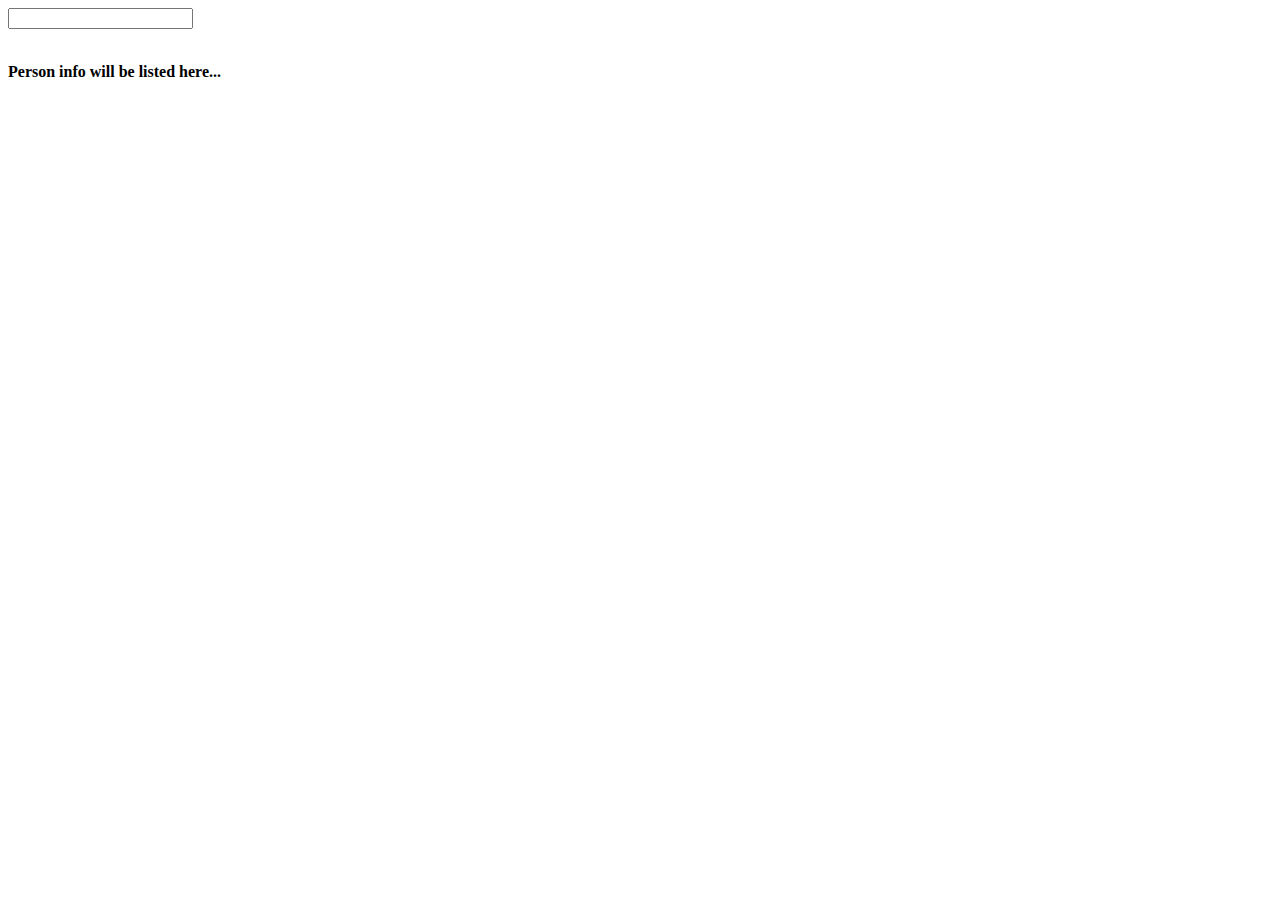
<file: opdracht3b/index.html>
<html>
<head>
    <script>
        function showUser(str) {
            if (str == "") {
                document.getElementById("txtHint").innerHTML = "";
                return;
            } else {
                if (window.XMLHttpRequest) {
                    xmlhttp = new XMLHttpRequest();
                } else {
                    xmlhttp = new ActiveXObject("Microsoft.XMLHTTP");
                }
                xmlhttp.onreadystatechange = function() {
                    if (this.readyState == 4 && this.status == 200) {
                        document.getElementById("txtHint").innerHTML = this.responseText;
                    }
                };
                xmlhttp.open("GET","ajax.php?q="+str,true);
                xmlhttp.send();
            }
        }
    </script>
</head>
<body>

<form>
    <input type="text" name="users" onkeyup="showUser(this.value)"> </input>
</form>
<br>
<div id="txtHint"><b>Person info will be listed here...</b></div>

</body>
</html>
</file>
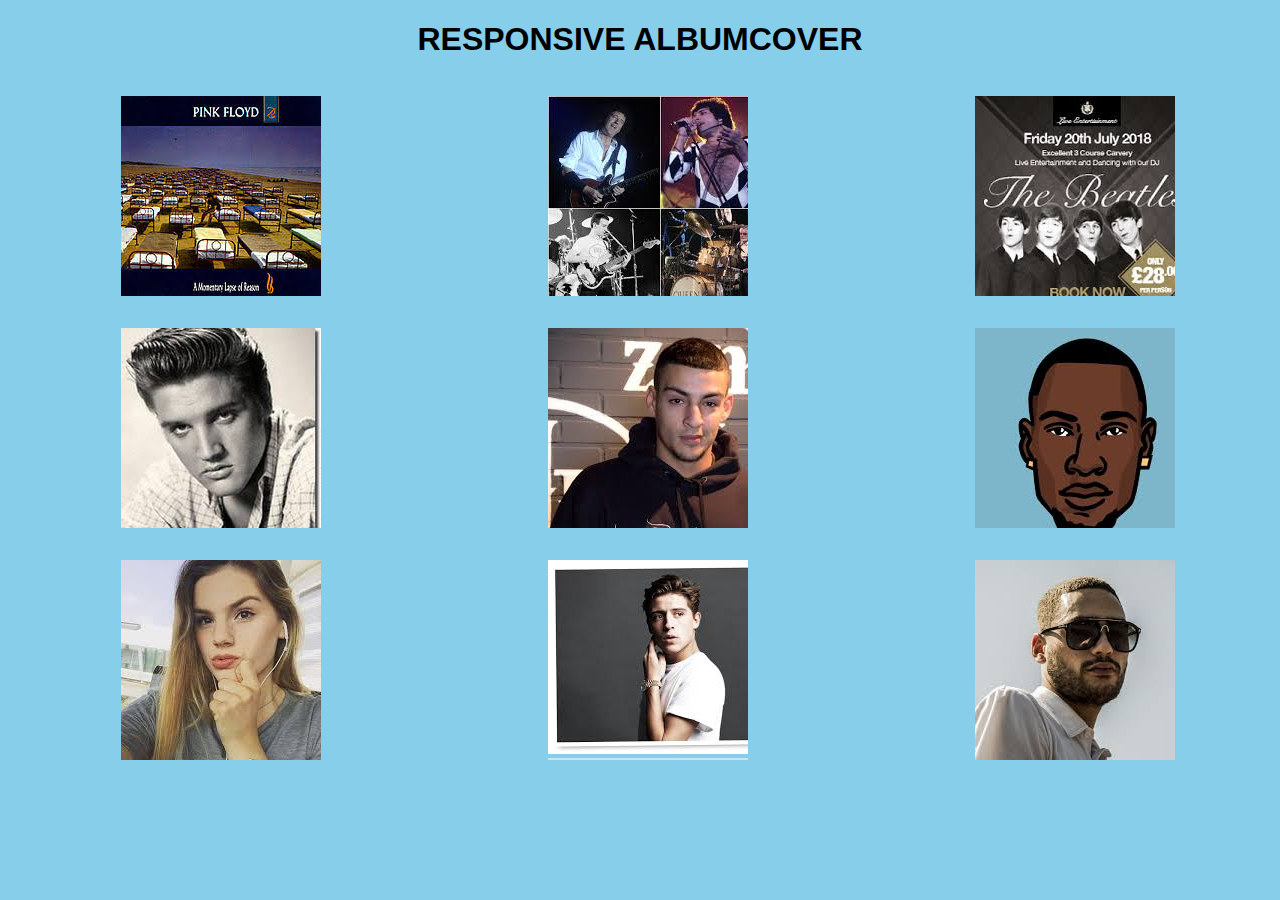
<file: fro/opdracht1/index.html>
<!DOCTYPE html>
<html>
  <head>
    <meta charset="utf-8">
    <link rel="stylesheet" href="css/style.css">
    <title></title>
  </head>
  <body>
    <h1> RESPONSIVE ALBUMCOVER</h1>
    <div class="wrapper">
      <div class="cover">
        <img src="covers/pinkf.jpg" alt="pink floyd">
        <article>
          <br>
          <br>
          <h3>Pink Floyd</h3>
          <h4>Geschiedenis</h4>
          <ul>
            <li>muziek</li>
            <li>band</li>
            <li>beroemd</li>
          </ul>
        </article>
      </div>
      <!-- Einde eerste Cover -->
      <div class="cover">
        <img src="covers/queen.jpg" alt="Queen">
        <article>
          <h3>Queen</h3>
          <h4>Geschiedenis</h4>
          <ul>
            <li>members</li>
            <li>muziek</li>
            <li>beroemd</li>
          </ul>
        </article>
      </div>
      <!-- Einde tweede Cover -->
      <div class="cover">
        <img src="covers/beatles.jpg" alt="beatles">
        <article>
          <h3>Beatles</h3>
          <h4>Geschiedenis</h4>
          <ul>
            <li>Goede band</li>
            <li>4 mensen</li>
            <li>lang geleden</li>
            <li>Meerdere optredens</li>
          </ul>
        </article>
      </div>
      <!-- Einde derde Cover -->
      <div class="cover" id="skeelzfordabeelz">
        <img src="covers/elvis.jpg" alt="Elvis Presley">
        <article>
          <h3>Elvis Presley</h3>
          <h4>Geschiedenis</h4>
          <ul>
            <li>muziek</li>
            <li>beroemd</li>
            <li>Jailhouse rock</li>
          </ul>
        </article>
      </div>
      <!-- Einde vierde Cover -->
      <div class="cover">
        <img src="covers/boef.jpg" alt="boef">
        <article>
          <br>
          <br><br>
          <h3>Boef</h3>
          <h4>Geschiedenis</h4>
          <ul>
            <li>muziek</li>
            <li>rappen</li>
            <li>instagram</li>
          </ul>
        </article>
      </div>
      <div class="cover">
        <img src="covers/frenna.jpg" alt="frenna">
        <article>
          <br>
          <br>
          <h3>Frenna</h3>
          <h4>Geschiedenis</h4>
          <ul>
            <li>muziek</li>
            <li>samenwerkingen</li>
            <li>beroemd</li>
          </ul>
        </article>
      </div>
      <div class="cover">
        <img src="covers/famke.jpg" alt="famke louise">
        <article>
          <br>
          <br>
          <h3>Famke Louise</h3>
          <h4>Geschiedenis</h4>
          <ul>
            <li>muziek</li>
            <li>pranks</li>
            <li>Snapking</li>
          </ul>
        </article>
      </div>
      <div class="cover">
        <img src="covers/lilkleine.jpg" alt="lil kleine">
        <article>
          <br><br>
          <br><br>
          <h3>lil kleine</h3>
          <h4>Geschiedenis</h4>
          <ul>
            <li>muziek</li>
            <li>The Voice of Holland</li>
            <li>rappen</li>
          </ul>
        </article>
      </div>
      <div class="cover">
        <img src="covers/josylvio.jpg" alt="josylvio">
        <article>
          <br>
          <br>
          <h3>Josylvio</h3>
          <h4>Geschiedenis</h4>
          <ul>
            <li>muziek</li>
            <li>rappen</li>
            <li>beroemd</li>
          </ul>
        </article>
      </div>
    </div>
  </body>
</html>
</file>
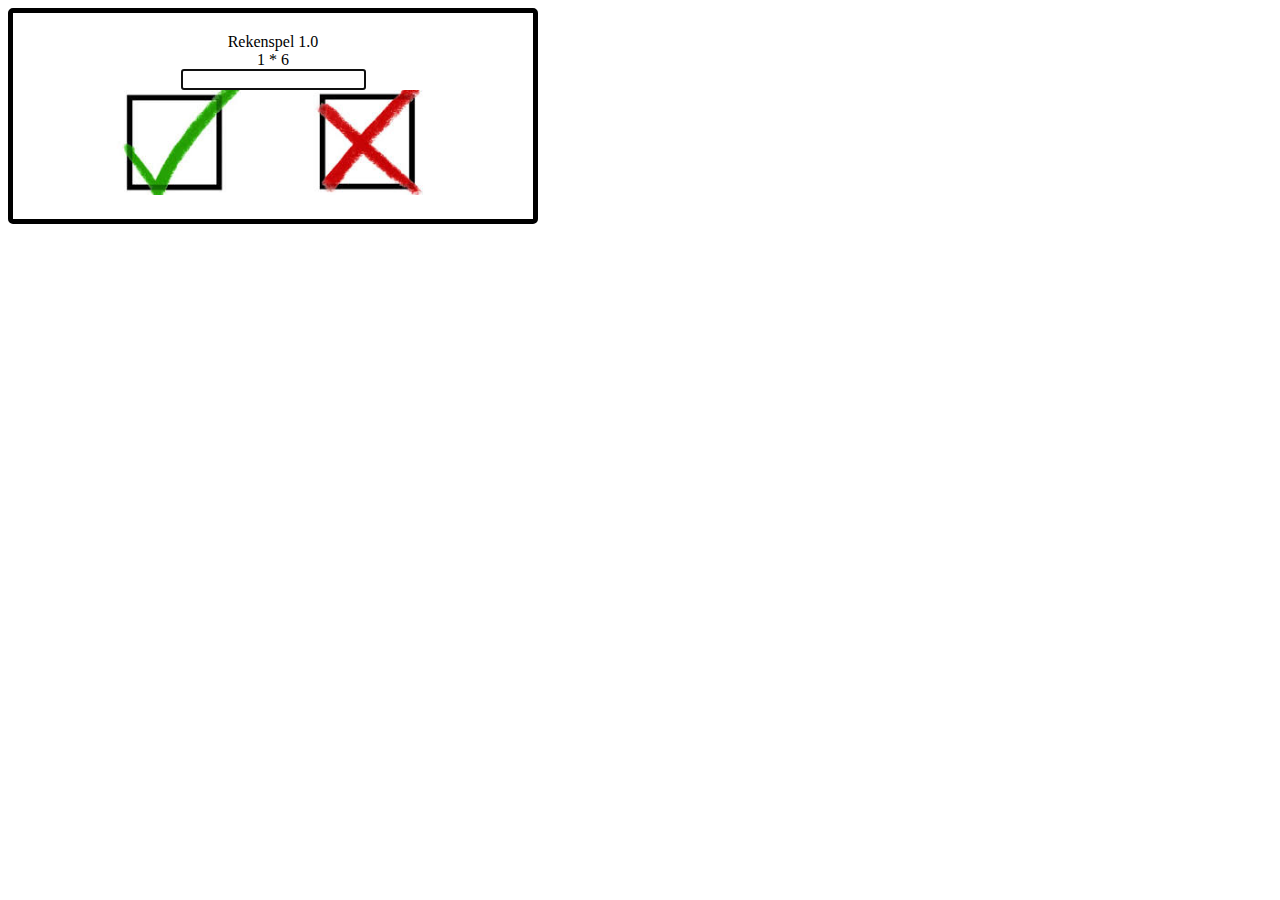
<file: fro/opdracht2/index.html>
<!DOCTYPE html>
<html>
  <head>
    <meta charset="utf-8">
    <meta name="viewport" content="width=device-width, initial-scale=1">
    <link rel="stylesheet" href="css/style.css">
    <title>Rekenspel 1.0</title>
  </head>
  <body>
  <div id="wrapper">
    <div id="head">Rekenspel 1.0</div>
    <div id="myAssignment">Hier komt de opgave</div>
       <input type="text" id="myAnswer" autofocus>
       <img src="img/feedback.jpg" id="feedback">

     </div>
  <script src="script.js"></script>
  </body>
</html>
</file>
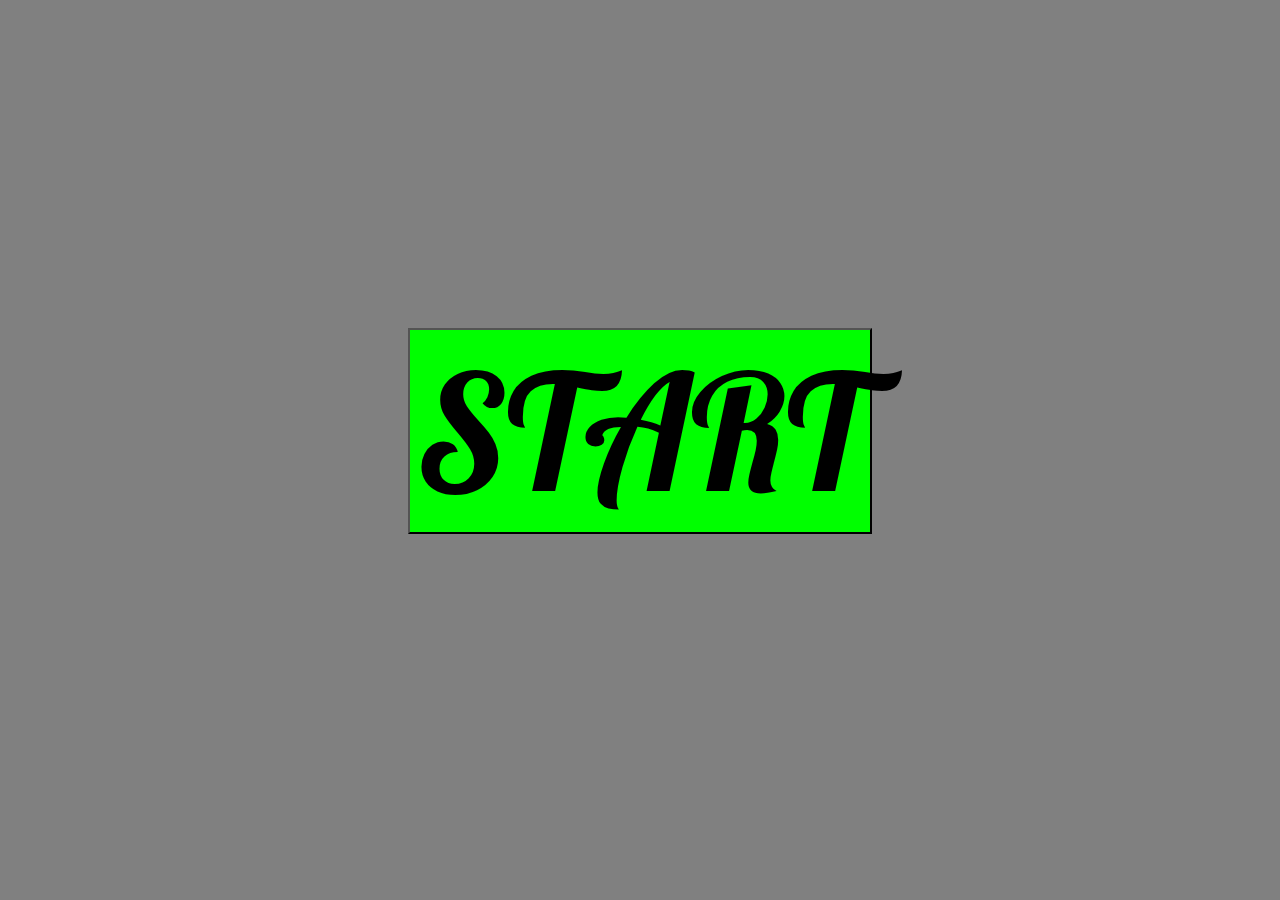
<file: fro/opdracht2b/index.html>
<!DOCTYPE html>
<html>
  <head>
    <link href="https://fonts.googleapis.com/css?family=Lobster" rel="stylesheet">
    <meta charset="utf-8">
    <meta name="viewport" content="width=device-width, initial-scale=1">
    <link rel="stylesheet" href="css/style.css">
    <title>Rekenspel 2.0</title>
  </head>
  <body>

  <div id="wrapper">
    <div id="head">Rekenspel 2.0</div>
    <div id="myAssignment">Hier komt de opgave</div>
       <input type="text" id="myAnswer" autofocus maxlength="3"><br>
     </div>
     <button id="button" onclick="start()">  START </button>
  <script src="script.js"></script>
  <div id="result">
  <table id="myTable">

  </table>
</div>

<button id="restart" onclick="restart()">RESTART</button>
  </body>
</html>
</file>
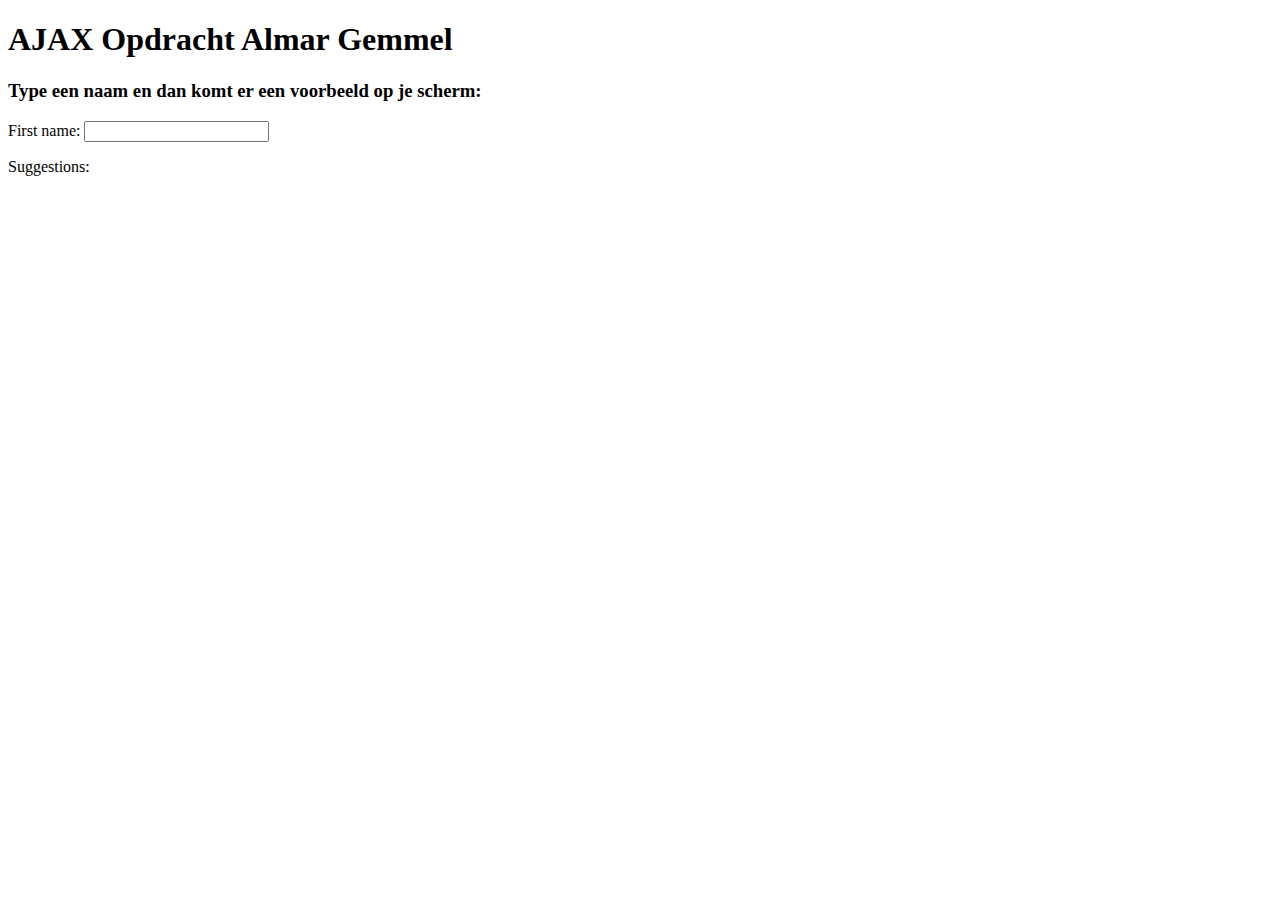
<file: fro/opdracht4/index.html>
<!DOCTYPE html>
<html>
<head>
  <title>AFC Ajax</title>
</head>
<body>

<h1>AJAX Opdracht Almar Gemmel</h1>
<div class="wrapper">
<h3>Type een naam en dan komt er een voorbeeld op je scherm:</h3>

<form action="">
First name: <input type="text" id="txt1" onkeyup="showHint(this.value)">
</form>

<p>Suggestions: <span id="txtHint"></span></p>
</div>
<script>
function showHint(str) {
  var xhttp;
  if (str.length == 0) {
    document.getElementById("txtHint").innerHTML = "";
    return;
  }
  xhttp = new XMLHttpRequest();
  xhttp.onreadystatechange = function() {
    if (this.readyState == 4 && this.status == 200) {
      document.getElementById("txtHint").innerHTML = this.responseText;
    }
  };
  xhttp.open("GET", "gethint.php?q="+str, true);
  xhttp.send();
}
</script>

</body>
</html>
</file>
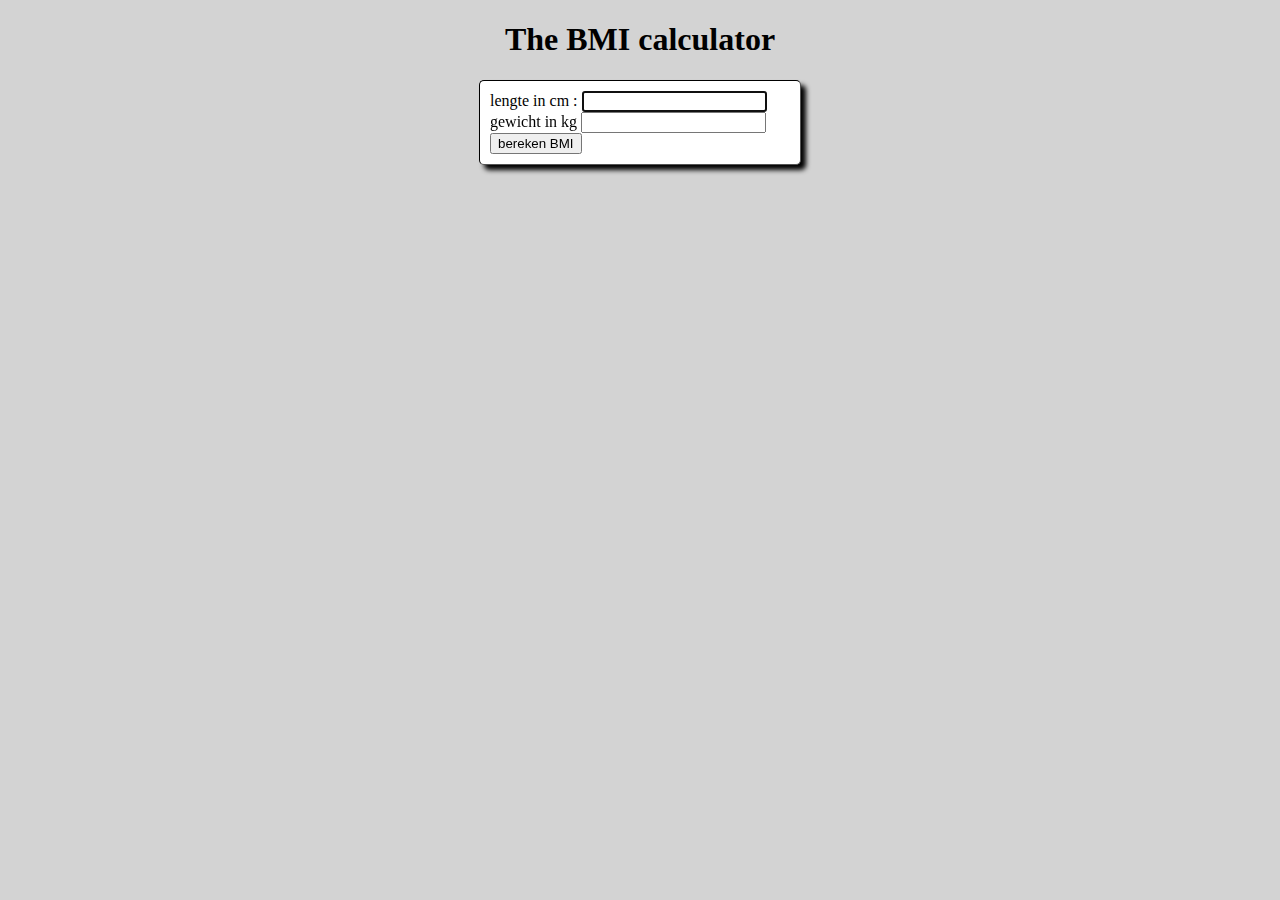
<file: fro/opdracht6/index.html>
<!doctype html>
<html lang="nl">
<head>
    <meta charset="UTF-8">
    <meta name="viewport"
          content="width=device-width, user-scalable=no, initial-scale=1.0, maximum-scale=1.0, minimum-scale=1.0">
    <meta http-equiv="X-UA-Compatible" content="ie=edge">
    <title>AJAX BMI</title>
    <link rel="stylesheet" href="style.css">
</head>
<body>

<h1>The BMI calculator</h1>
<div id="wrapper">
    <form id="input">
        <label for="lengte">lengte in cm :</label>
        <input type="text" id="lengte" name="lengte_cm" required autofocus maxlength="3"><br>
        <label for="gewicht">gewicht in kg</label>
        <input type="text" id="gewicht" name="gewicht" required maxlength="3"><br>
    </form>
    <input type="button" id="bereken" value="bereken BMI">
</div>
<br><br>

<div id="resultaat"></div>
<script src="ajax.js"></script>
<script>
    let gewicht = document.getElementById('gewicht');
    let lengte = document.getElementById('lengte');
    let bereken = document.getElementById('bereken');
    let resultaat = document.getElementById('resultaat');
    let input = document.getElementById('input');
    input.addEventListener('click',function () {
        resultaat.style.border = "";
        resultaat.innerHTML = "";
    });
    bereken.addEventListener('click',function() {
        gewichtInput = gewicht.value;
        lengteInput = lengte.value;
        ajax(gewichtInput, lengteInput);
    });
</script>
</body>
</html>
</file>
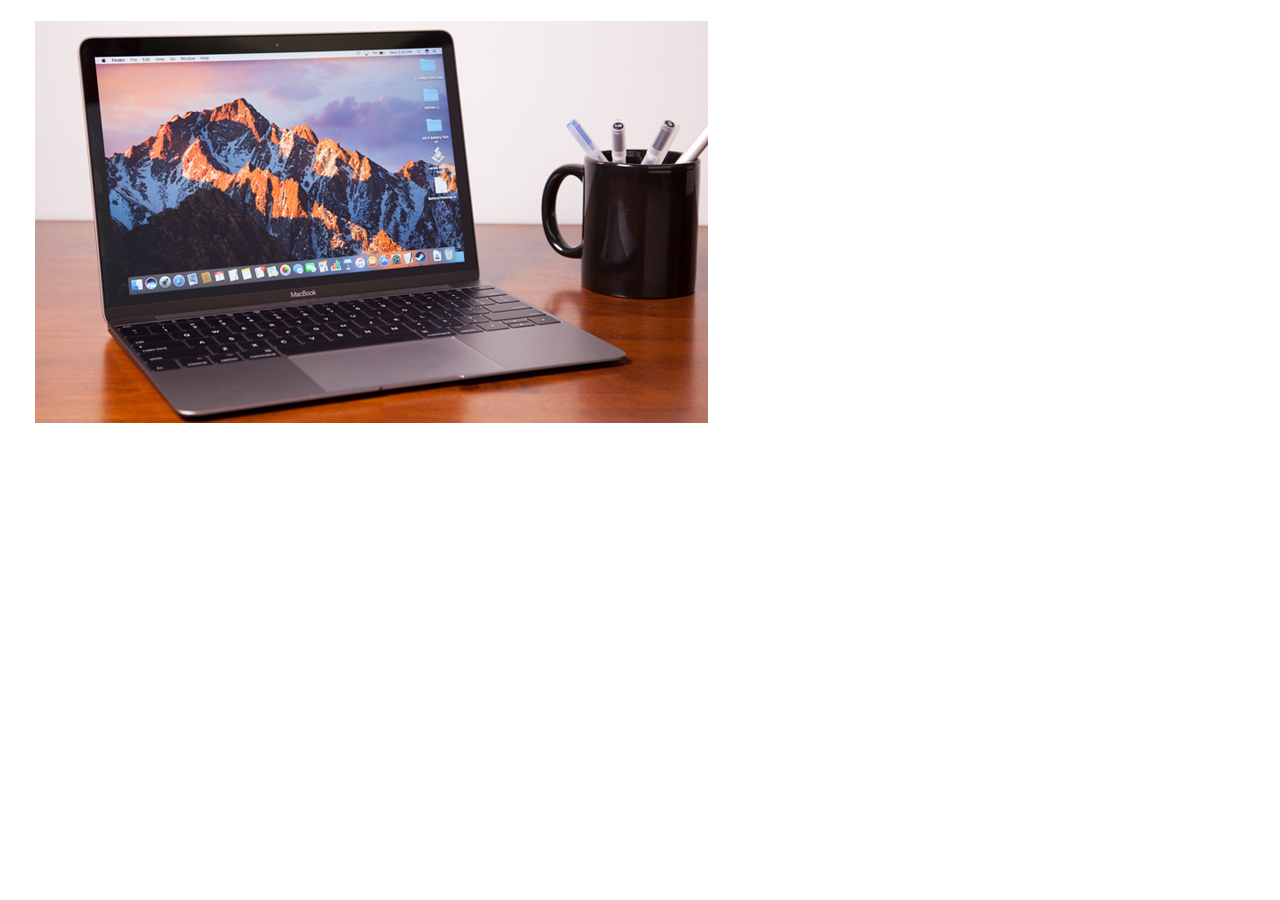
<file: fro/opdracht7/index2.html>
<!DOCTYPE html>
<html lang="nl" dir="ltr">
  <head>
    <meta charset="utf-8">
    <title>Modale Venster</title>
    <link rel="stylesheet" href="style2.css">
  </head>
  <body>

<button class="button" id="modalBtn"><img src="foto.png"></img></button>

<div id="simpleModal" class="modal">
 <div class="modal-content">
   <div class="modal-header">

  <span class="closeBtn">&times;</span>
  <h2> Modal Header</h2>
  </div>
  <div class="modal-body">
  <img src="foto.png"></img>
</div>
   <div class="modal-footer">
     <h3>Modal Footer </div>
   </div>
 </div>
</div>
  <script src="script.js">
  </script>
  </body>
</html>
</file>
<file: fro/opdracht1/css/style.css>
html{
  font-family: sans-serif;
}

body {
  background-color: skyblue;
  text-align: center;
}

html, body, div, article, p, h3, h4 {
  margin: 0;
  padding: 0;
}


  .wrapper {
  text-align: left; 
  width: 100%;
  margin: 0 auto;
  display: grid;
  grid-template-columns: repeat(3, 1fr);
  grid-gap: 0;
  align-items: center;
  justify-items: center;
  padding-left: 0.5em;
  }

  @media screen and (max-width: 1000px) {
    .wrapper {
      grid-template-columns: repeat(2, 1fr);

    }
  }
    @media screen and (max-width: 600px) {
      .wrapper {
        grid-template-columns: repeat(1, 1fr);

      }

    }

.cover {
  width: 200px;
  float: left;
  margin: 1em;
  height: 200px;
  overflow: hidden;
  position: relative;
}

#skeelzfordabeelz {
  width: 200px;
  float: left;
  margin: 1em;
  height: 200px;
  overflow: hidden;
  position: relative;
}

#skeelzfordabeelz article {
  position: relative;
  background-color: rgba(255,255,255,0.5);
  height: 300px;
  font-size: .7em;
  padding: 1em;
  margin-top: 0;
  transition: transform 0.9s cubic-bezier(.40,1.4,.20,1);
}

#skeelzfordabeelz:hover article {
transform: translateY(-240px);
}



.cover article {
  position: relative;
  background-color: rgba(255,255,255,0.5);
  height: 300px;
  font-size: .7em;
  padding: 1em;
  margin-top: 0;
  transition: transform 0.9s cubic-bezier(.40,1.4,.20,1);
  }

.cover:hover article {
transform: translateY(-230px);
}


.cover article h3, .cover article h4, .cover article p {
  padding: .3em;
}
</file>
<file: fro/opdracht2/css/style.css>
body {
  text-align: center;
}

#wrapper {
  border-style: solid;
  text-align: center;
  border-radius: 5px;
  padding: 20px;
  border-width: thick;
  width: 30em;
}

#feedback {
  width: 400px;
}
</file>
<file: fro/opdracht2b/css/style.css>
body {
  text-align: center;
  background-color: gray;
  font-family: 'Lobster', cursive;
  align-items: center;
}

#result {
  border-style: solid;
  text-align: center;
  background-color: lime;
  display: none;
  height:50%;
  margin-left: 30em;
  margin-right: 30em;

}

#myTable {
  font-size: 20px;
  align-items: right;
  text-align: center;
  margin-left: 0px;
}

#head {
  font-size: 50px;
  text-align:center;
  margin-left: auto;
  margin-right: auto;

}

#myAssignment {
  font-size: 50px;
}

#myAnswer {
  font-size: 50px;
  width: 90px;
}

#wrapper {
  display: none;
  border-style: solid;
  background-color: white;
  text-align: center;
  border-radius: 5px;
  padding: 20px;
  border-width: thick;
  width: 30em;
  margin-top: 3em;
  height: 40%;
  margin-left: auto;
  margin-right: auto;


}

#button {
background-color: lime;
font-size: 10em;
align-items: center;
margin-top: 2em;
font-family: 'Lobster', cursive;
}

#restart {
background-color: yellow;
font-size: 5em;
align-items: center;
font-family: 'Lobster', cursive;
display: none;
}
</file>
<file: fro/opdracht6/style.css>
#wrapper{
    border: 1px inset black;
    width: 300px;
    padding: 10px;
    background: white;
    margin: 0 auto;
    border-radius: 5px;
    box-shadow: 5px 5px 5px black;
}

#resultaat{
    width: 300px;
    padding: 10px;
    margin-top: 20px;
    margin: 0 auto;
}

body {
  background-color: lightgrey;
}

h1 {
  text-align: center;
}
</file>
<file: fro/opdracht7/style2.css>
body {
  font-family: Arial, Helvetica, sans-serif;
  font-size: 17px;
  line-height: 1.6;
}

.button {
  background: white;
  padding: 1em 2em;
  color: #FFF;
  border: 0;
}

img {
  width: 100%;
}

.button:hover {
  background: white;
}

.modal {
  display: none;
  position: fixed;
  z-index: 1;
  left: 0;
  top: 0;
  height: 100%;
  width: 100%;
  overflow: auto;
  background-color: rgba(0,0,0,0.5);
}

.modal-content {
  background-color: lightgrey;
  margin: 20% auto;
  width: 70%;
  box-shadow: 0 5px 8px 0 rgba(0,0,0,0.2) 0 7px 20px 0 rgba(0,0,0,0.17);
  animation-name: modalopen;
  animation-duration: 1s;
}

.modal-header h2, .modal-footer h3 {
  margin: 0;
}

.modal-header {
 background: coral;
 padding: 15px;
 color: white;
}

.modal-body {
  padding: 10px 20px;
}

.modal-footer {
  background: coral;
  color: white;
  padding: 10px;
  text-align: center;
}

.closeBtn {
  color: white;
  float: right;
  font-size: 30px;
}

.closeBtn:hover, .closeBtn:focus {
 color: black;
 text-decoration: none;
 cursor: pointer;
}

@keyframes modalopen {
  from {opacity: 0}
  to {opacity: 1}
}
</file>
